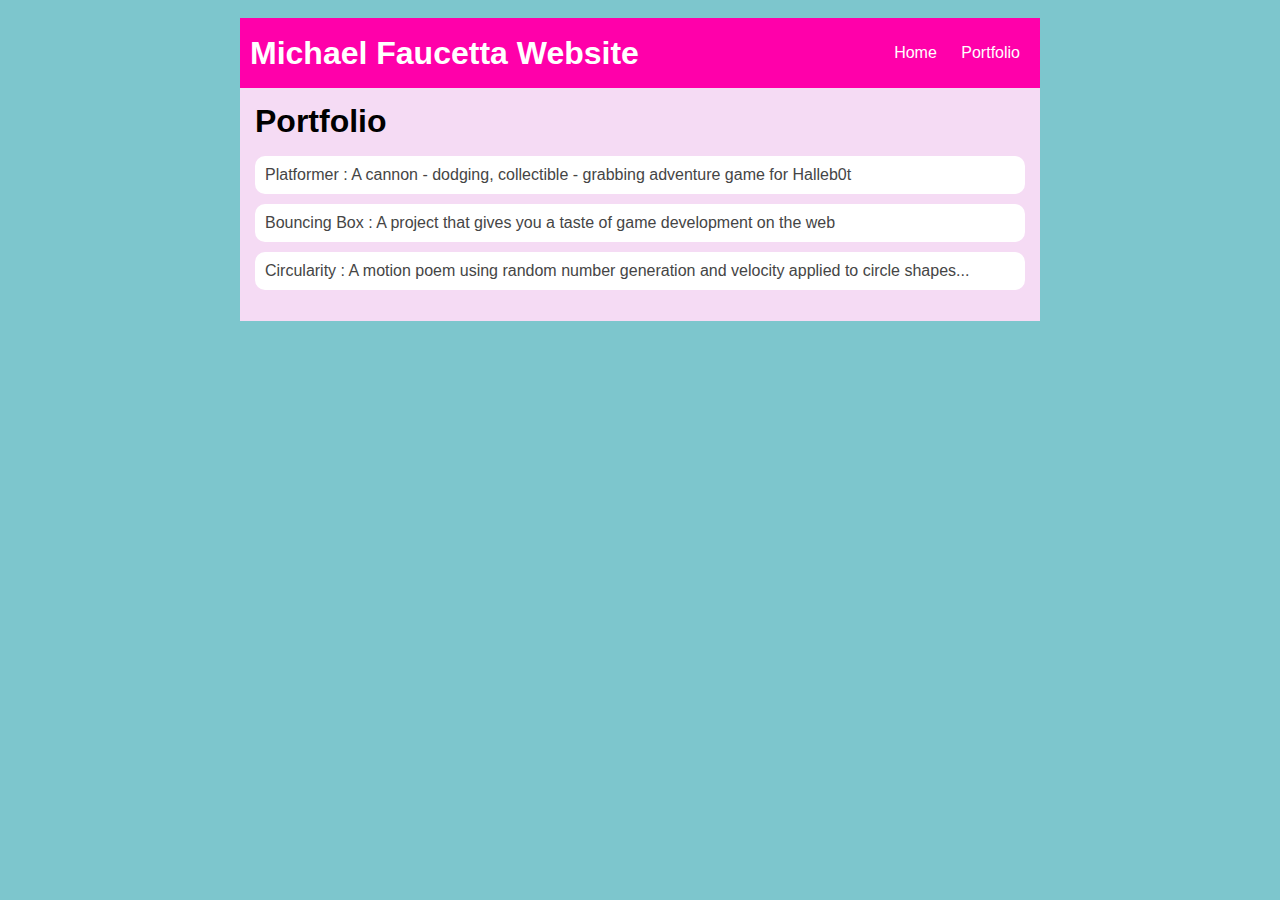
<file: portfolio.html>
<!DOCTYPE HTML>
<html>
    <head>
        <title>Michael Faucetta</title>
        <link rel="stylesheet" href="style.css">
    </head>

    <body>
      <div id="all-contents">
        <nav>
            <h1>Michael Faucetta Website</h1>
            <ul id="nav-ul">
                <li class="nav-li">
                    <a class="nav-a" href="index.html">Home</a>
                </li>
                <li class="nav-li">
                    <a class="nav-a" href="portfolio.html">Portfolio</a>
                </li>
            </ul>
        </nav>
        <main>
            <div class="content">
                <h1>Portfolio</h1>
                <ul id="portfolio">
                    <li><a href="projects/platformer/">Platformer : A cannon - dodging, collectible - grabbing adventure game for Halleb0t</a></li>
                    <li><a href="projects/bouncing-box/">Bouncing Box : A project that gives you a taste of game development on the web </a></li>
                    <li><a href="projects/circularity/">Circularity : A motion poem using random number generation and velocity applied to circle shapes...</a></li>
                </ul>
            </div>
        </main>
      </div>
    </body>
</html>
</file>
<file: style.css>
body {
    background: rgb(125, 198, 205);
    color: rgb(45, 45, 45);
    padding: 10px;
    font-family: arial;
}
#all-contents {
  max-width: 800px;
    margin: auto;
}

/* navigation menu */
nav {
    background: rgb(255, 0, 170);
   margin: 0 auto;
    display: flex;
    padding: 10px;
}
h1 {
    display: flex;
    align-items: center;
    color: white;
    flex: 1;
    margin: 0;
}
#nav-ul {
    list-style-image: none;
}
.nav-li {
    display: inline-block;
    padding: 0 10px;
}
a {
    text-decoration: none;
    color: #fff;
}

/* main container area beneath menu */
main {
    background: rgb(245, 219, 244);
    display: flex;
}
.sidebar {
    margin-right: 25px;
    padding: 10px;
}
.sidebar-img {
    width: 200px;
}
.content {
    flex: 1;
    padding: 15px;
}

/* portfolio styles */
#interests {
    border: 4px rgb(192, 192, 192) ridge;
    padding: 8px;
}
h2, h3 {
    margin: 0px;
}
  /* portfolio styles */
  .content h1 {
    color: rgb(0, 0, 0);
}

#portfolio {
    list-style-type: none;
    padding-left: 0;
}

#portfolio li {
    background: #fff;
    padding: 10px;
    border-radius: 10px;
    margin-bottom: 10px;
}

#portfolio li:hover {
    background: #eee;
}

#portfolio a {
    text-decoration: none;
    color: #454545;
}
</file>
